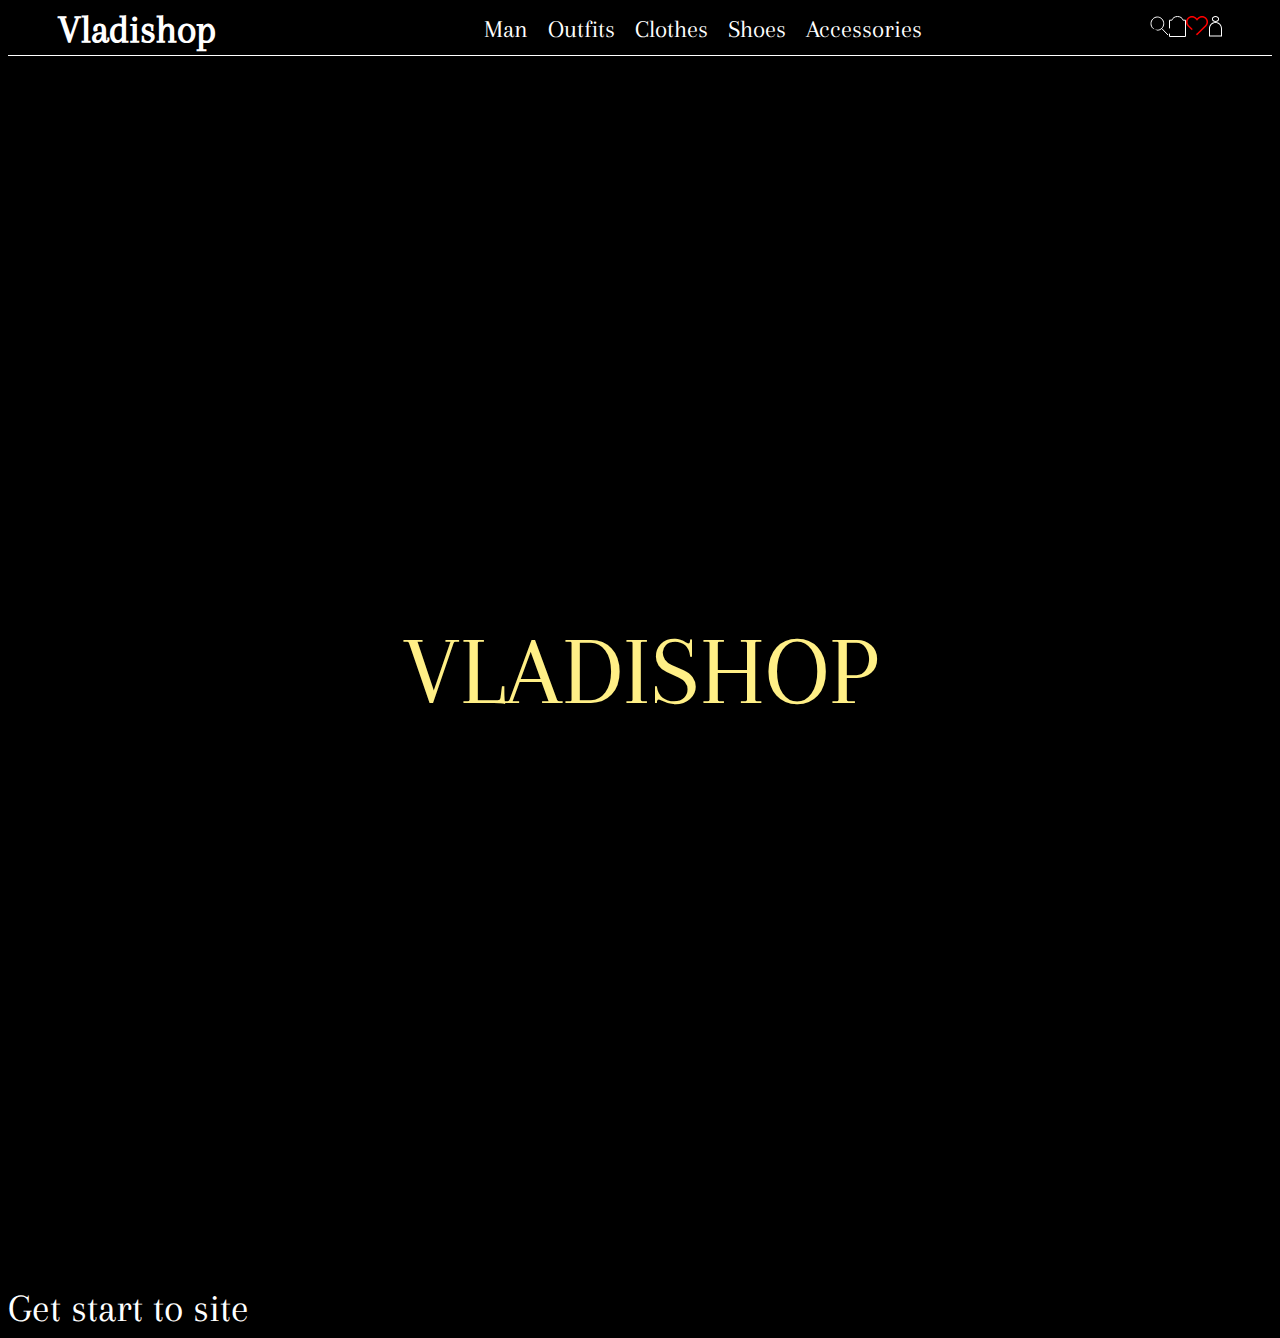
<file: index.html>
<!DOCTYPE html>
<html lang="en">
<head>
   <meta charset="UTF-8">
   <meta name="viewport" content="width=device-width, initial-scale=1.0">/
   <link rel="stylesheet" href="Business card.css">
   <title>Vladishop</title>
</head>

<body>
   <!-- Header stat -->
   <div class="header">
         <div class="nav-logo">
            <h1 class="logo">Vladishop</h1>
         </div>

         <div class="header-list">
            <ul class="nav-list">
               <li class="list-items">Man</li>
               <li class="list-items">Outfits</li>
               <li class="list-items">Clothes</li>
               <li class="list-items">Shoes</li>
               <li class="list-items">Accessories</li>
            </ul>
         </div>

            <div class="nav-things">
               <li class="things-items">
                  <a href="#!" class="search"><img src="./Photo/Search.svg" alt="S"></a>
               </li>
               <li class="things-items">
                  <a href="#!" class="basket"><img src="./Photo/Basket.svg" alt="B"></a>
               </li>
               <li class="things-items">
                  <a href="#!" class="heart"><img src="./Photo/Heart.svg" alt="H"></a>
               </li>
               <li class="things-items">
                  <a href="#!" class="basket"><img src="./Photo/Person.svg" alt="P"></a>
               </li>
            </div>
   </div>
<!-- Header end -->

<!-- Body start -->
   <div class="Vladishop-logo"><a class="Vladihop-logo" href="#!">VLADISHOP</a></div>
   <div class="get-start-to-site"><a class="get-start-to-site" href="#!">Get start to site</a></div>
<!--  Body end -->
   
</body>

</html>
</file>
<file: Business card.css>
@import url('https://fonts.googleapis.com/css2?family=Arapey:ital@0;1&display=swap');

body {
    font-size: 20px;
    background-color: black;
    font-family: "Arapey", serif;
    font-weight: 400;

}

/* Header style start */
.header{
    border-bottom: 1px solid white ;
    margin-top: -50px;
    height: 75px;
    display: flex;
    flex-wrap: wrap;
    align-items: center;
    justify-content: space-between;
}

.nav-logo{
    display: flex;
    align-items: flex-start;
    margin-left: 50px;
}

.logo{
    display: flex;
    flex-wrap: wrap;
    color: white;
}

.logo:hover{
    color: #FFEF86;
}

.header-list{
    display: flex;
    flex-wrap: wrap;
    font-size: 25px;
}

.list-items:hover{
    color: #3963FA;
}

.nav-list{
    display: flex;
    flex-wrap: wrap;
    gap: 20px;
}


.list-items{
    color: white;
    list-style-type: none;
}

.nav-things{
    display: flex;
    flex-wrap: wrap;
    align-items: center;
    margin-right: 50px;
}
/* Header style end */

/* Body style start */
.Vladishop-logo a{
    height: 1230px;
    display: flex;
    justify-content: center;
    align-items: center;
    font-size: 100px;
    color: #FFEF86;
    text-decoration: none;
}

.get-start-to-site a{
    font-size: 40px;
    color: white;
    text-decoration: none;
}
/* Body style end */
</file>
